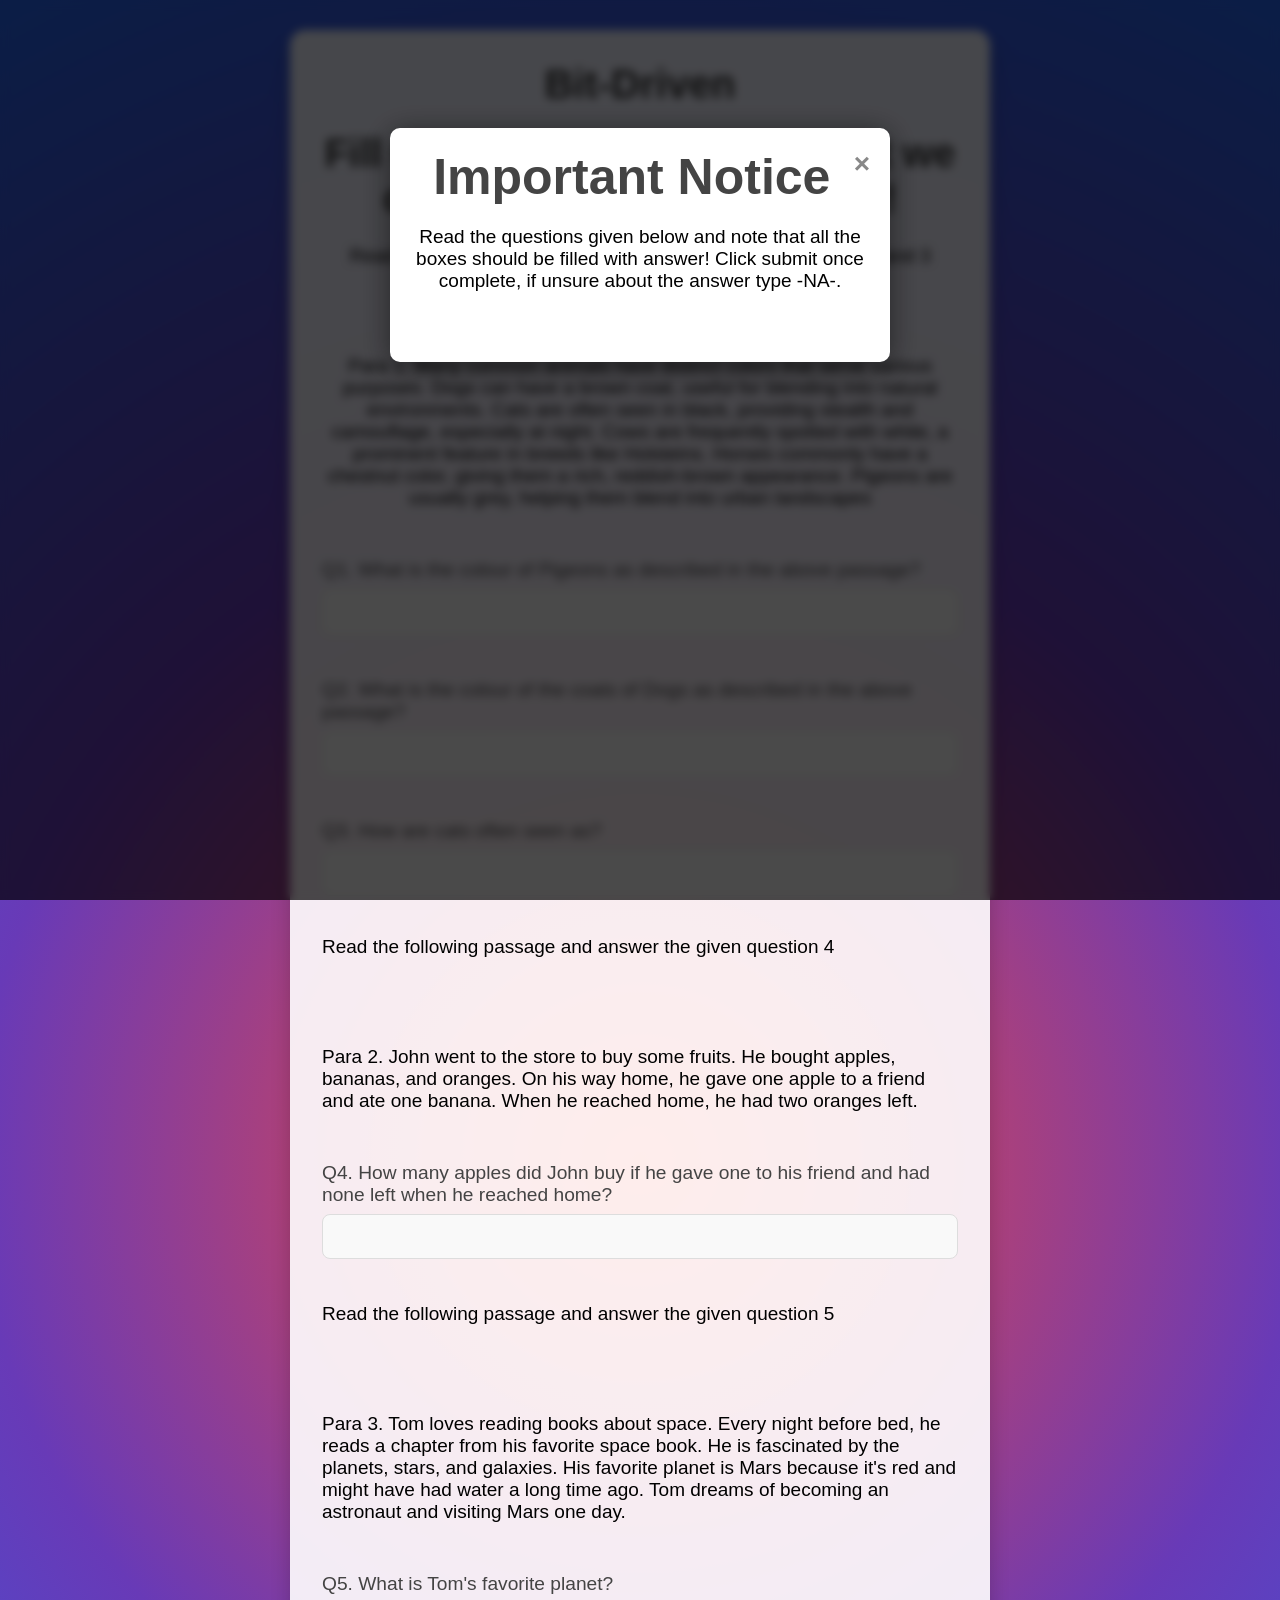
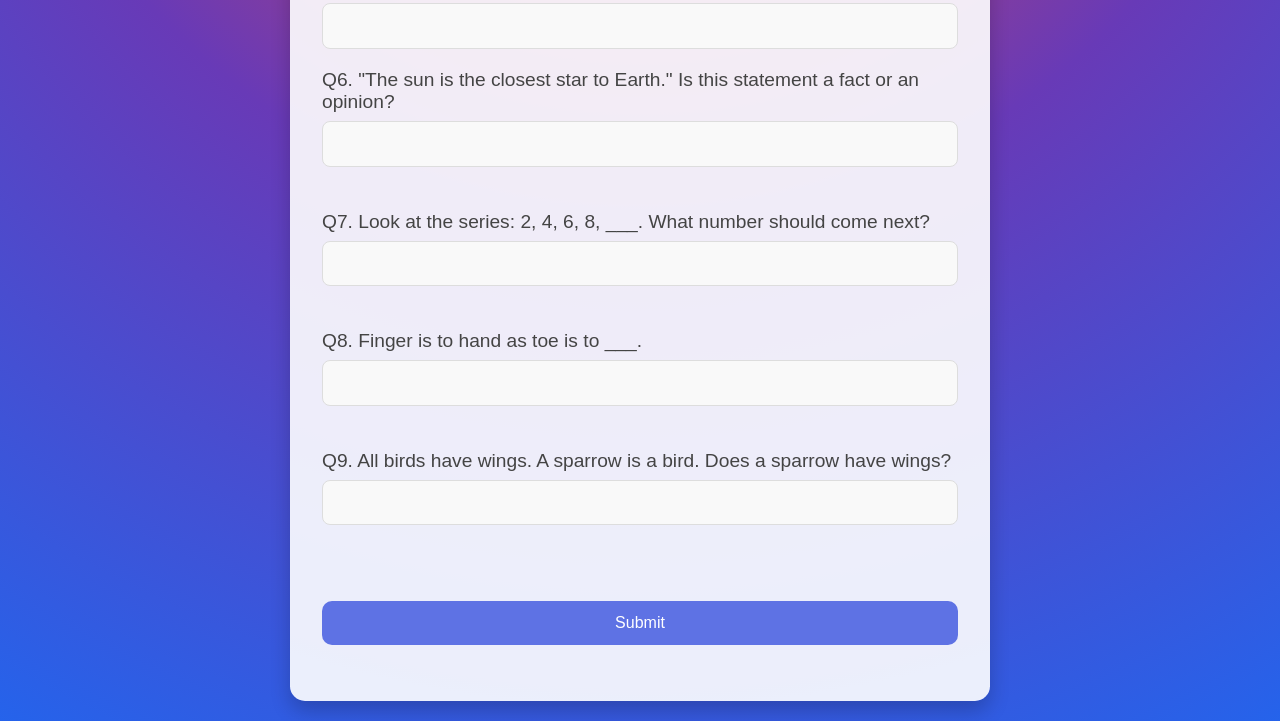
<file: form.html>
<!DOCTYPE html>
<html lang="en">
<head>
    <meta charset="UTF-8">
    <meta name="viewport" content="width=device-width, initial-scale=1.0">
    <title>Document</title>
   <style>
        * {
    margin: 0;
    padding: 0;
    box-sizing: border-box;
}

body {
    font-family: 'Arial', sans-serif;
    background: radial-gradient(circle, rgba(248,72,55,1) 0%, rgba(104,58,183,1) 50%, rgba(37,99,235,1) 100%);
    min-height: 100vh;
    display: flex;
    justify-content: center;
    align-items: center;
    padding: 20px; 
}

.container {
    background-color: rgba(255, 255, 255, 0.9);
    padding: 2rem;
    border-radius: 15px;
    box-shadow: 0 10px 20px rgba(0, 0, 0, 0.2);
    width: 700px;;
    text-align: center;
    animation: fadeIn 1s ease-in-out;
    margin-top: 10px; 
}

.popup {
    display: none; /* Hidden by default */
    position: fixed; /* Stay in place */
    z-index: 1000; /* Sit on top */
    left: 0;
    top: 0;
    width: 100%; /* Full width */
    height: 100%; /* Full height */
    background-color: rgba(0, 0, 0, 0.7); /* Dark background with opacity */
    backdrop-filter: blur(5px); /* Blurring effect */
}

.popup-content {
    background-color: white;
    margin: 10% auto; /* Centered */
    padding: 20px;
    border-radius: 10px; /* Rounded corners */
    box-shadow: 0 4px 30px rgba(0, 0, 0, 0.5); /* Shadow effect */
    width: 80%; /* Responsive width */
    max-width: 500px; /* Max width */
    animation: slide-in 0.5s ease; /* Animation effect */
}

@keyframes slide-in {
    from {
        transform: translateY(-30px);
        opacity: 0;
    }
    to {
        transform: translateY(0);
        opacity: 1;
    }
}

.close {
    color: #888;
    float: right;
    font-size: 28px;
    font-weight: bold;
    cursor: pointer;
}

.close:hover,
.close:focus {
    color: #333;
    text-decoration: none;
}

h2 {
    margin-top: 0;
    color: #444;
}

@keyframes fadeIn {
    from { opacity: 0; }
    to { opacity: 1; }
}

h1 {
    font-size: 2.5rem;
    margin-bottom: 1.5rem;
    color: #333;
}
p{
    font-size:19px;
    margin-top:20px;
    margin-bottom:50px;
}

.question {
    margin-bottom: 1.5rem;
    text-align: left;
}

label {
    display: block;
    font-size: 1.2rem;
    margin-bottom: 0.5rem;
    color: #444;
}

input[type="text"] {
    width: 100%;
    padding: 0.8rem;
    font-size: 1rem;
    border: 1px solid #ddd;
    border-radius: 8px;
    transition: all 0.3s ease;
    background-color: #f9f9f9;
    margin-bottom:20px;
}

input[type="text"]:focus {
    outline: none;
    border-color: #5e72e4;
    background-color: #fff;
}

.btn {
    width: 100%;
    padding: 0.8rem;
    font-size: 1rem;
    background-color: #5e72e4;
    color: white;
    border: none;
    border-radius: 10px;
    cursor: pointer;
    margin-top: 2rem;
    transition: background-color 0.3s ease;
}

.btn:hover {
    background-color: #4e60d4;
}

#result {
    margin-top: 1.5rem;
    font-size: 1.2rem;
   color:green;
}

#pop {
    display: none; /* Hidden by default */
    position: fixed;
    left: 50%;
    top: 50%;
    width:700px;
    height:700px;
    transform: translate(-50%, -50%);
    padding: 20px;
    background-color: white;
    border: 1px solid black;
    box-shadow: 0 0 10px rgba(0,0,0,0.5);
    border-radius: 15px;
}

h2 {
    font-size:50px;
}

h5 {
    font-size:30px;
}

#res{
    color:green;
    font-size: 30px;
}

#timeDisplay {
    color: #333;
    font-size: 30px;
    margin: 20px 0;
}

    </style>
</head>
<body>
    <div class="container">
        <h1>Bit-Driven</h1>
        <h1>Fill Out the given form so that we can learn more about you!!</h1>
        <div class="popup" id="popup">
            <div class="popup-content">
                <span class="close" id="close">&times;</span>
                <h2>Important Notice</h2>
                <p>Read the questions given below and note that all the boxes should be filled with answer! Click submit once complete, if unsure about the answer type -NA-.</p>
            </div>
        </div>
        <form id="quizForm">
            <p>Read the following passage and answer the given question 1,2 and 3</p><br>
            <p>
   
   Para 1. Many common animals have distinct colors that serve various purposes. Dogs can have a brown coat, useful for blending into natural environments. Cats are often seen in black, providing stealth and camouflage, especially at night. Cows are frequently spotted with white, a prominent feature in breeds like Holsteins. Horses commonly have a chestnut color, giving them a rich, reddish-brown appearance. Pigeons are usually grey, helping them blend into urban landscapes</p>
            <div class="question">
                <label for="q1">Q1. What is the colour of Pigeons as described in the above passage?</label>
                <input type="text" id="q1" >
            </div>
            <div class="question">
                <label for="q2">Q2. What is the colour of the coats of Dogs as described in the above passage?</label>
                <input type="text" id="q2" >
            </div>
            <div class="question">
                <label for="q3">Q3. How are cats often seen as?</label>
                <input type="text" id="q3" >
                <p>Read the following passage and answer the given question 4</p><br>
                <p>Para 2. John went to the store to buy some fruits. He bought apples, bananas, and oranges. On his way home, he gave one apple to a friend and ate one banana. When he reached home, he had two oranges left.</p>
                    <div class="question">
                        <label for="q4">Q4. How many apples did John buy if he gave one to his friend and had none left when he reached home?</label>
                        <input type="text" id="q4" >
                    </div>
                    <div class="question">
                        <p>Read the following passage and answer the given question 5</p><br>
                        <p>Para 3.  Tom loves reading books about space. Every night before bed, he reads a chapter from his favorite space book. He is fascinated by the planets, stars, and galaxies. His favorite planet is Mars because it's red and might have had water a long time ago. Tom dreams of becoming an astronaut and visiting Mars one day.</p>
                        <label for="q5">Q5. What is Tom's favorite planet?</label>
                        <input type="text" id="q5" >
                    <div class="question">
                        <label for="q6">Q6. "The sun is the closest star to Earth." Is this statement a fact or an opinion?</label>
                        <input type="text" id="q6" >
                    </div>
                    <div class="question">
                        <label for="q7">Q7. Look at the series: 2, 4, 6, 8, ___. What number should come next?</label>
                        <input type="text" id="q7" >
                    </div>
                    <div class="question">
                        <label for="q8">Q8. Finger is to hand as toe is to ___.</label>
                        <input type="text" id="q8" >
                    </div>
                    <div class="question">
                        <label for="q9">Q9. All birds have wings. A sparrow is a bird. Does a sparrow have wings?</label>
                        <input type="text" id="q9" >
                    </div>
                </div>
                <center><button type="button" class="btn" onclick="res()">Submit</button></center>
        </form>
        <div id="pop">
            <center>
                <h2><b>Your Score!!</b></h2>
                <div id="timeDisplay"></div>
                <p id="res"></p> 
                <p id="res2"></p> 
                <button class="btn" onclick="next()">Next</button>
                <button class="btn" onclick="cancel()">Cancel</button>
            </center>
        </div>
    </div>

    <script>
        var qleft = 0;
        var score = 0;
        var startMinutes = new Date().getMinutes();
        var startSeconds = new Date().getSeconds();

        window.onload = function() {
            document.getElementById("popup").style.display = "block";
            startMinutes = new Date().getMinutes();
            startSeconds = new Date().getSeconds();
        };

        document.getElementById("close").onclick = function() {
            document.getElementById("popup").style.display = "none";
        };

        window.onclick = function(event) {
            const popup = document.getElementById("popup");
            if (event.target === popup) {
                popup.style.display = "none";
            }
        };

        function calculateTimeTaken() {
            const currentMinutes = new Date().getMinutes();
            const currentSeconds = new Date().getSeconds();
            
            let minutesDiff = currentMinutes - startMinutes;
            let secondsDiff = currentSeconds - startSeconds;
            
            if (secondsDiff < 0) {
                minutesDiff--;
                secondsDiff += 60;
            }
            
            return {
                minutes: minutesDiff,
                seconds: secondsDiff
            };
        }
        
        function res() {
            const timeTaken = calculateTimeTaken();
            const timeString = `Time Taken: ${timeTaken.minutes} minutes and ${timeTaken.seconds} seconds`;
            document.getElementById("timeDisplay").textContent = timeString;
            
            const answers = {
                q1: "grey",
                q2: "brown",
                q3: "black",
                q4: "one",
                q5: "mars",
                q6: "fact",
                q7: "10",
                q8: "foot",
                q9: "yes"
            };

            const totalQuestions = 9;

            for (let i = 1; i <= totalQuestions; i++) {
                let userAnswer = document.getElementById(`q${i}`).value.toLowerCase().trim();
                if (userAnswer === "") {
                    qleft += 1;
                }
                if (userAnswer === answers[`q${i}`]) {
                    score++;
                }
            }

            document.getElementById("pop").style.display = "block";
            document.getElementById("res").textContent = "Your current score: " + score;
            
            if(qleft > 0) {
                if (score <= 4 || timeTaken.seconds>30) {
                    document.getElementById("res2").innerHTML = `You currently scored equal or less than 4 or you took a lot of time.and <b>You have left ${qleft} questions. Are you sure you want to submit??</b> If yes No worries! Now you will get easy questions which will help you enhance your knowledge. Click on the Next button to get our games..`;
                } else {
                    document.getElementById("res2").innerHTML = `Hurray!! You currently scored more than 4 but <b>You have left ${qleft} questions. Are you sure you want to submit??</b> If yes Now you will get hard questions to test your knowledge. Click on the Next Button to get our games..`;
                }
            } else {
                if (score <= 4|| timeTaken.seconds>30) {
                    document.getElementById("res2").innerHTML = "You scored equal or less than 4 or you took alot of time. Now you will get easy questions which will help you enhance your knowledge. Click on the Next button to get our games..";
                } else {
                    document.getElementById("res2").textContent = "Hurray!! You currently scored more than 4. Now you will get hard questions to test your knowledge. Click on the Next Button to get our games..";
                }
            }
        }

        function next() {
            if(score <= 4) {
                console.log("Redirecting to easy");
                window.open("index copy.html");
            } else {
                console.log("Redirecting to difficult");
                window.open("i.html");
            }
            return false;
        }

        function cancel() {
            document.getElementById("pop").style.display = "none";
        }
    </script>
</body>
</html>
</file>
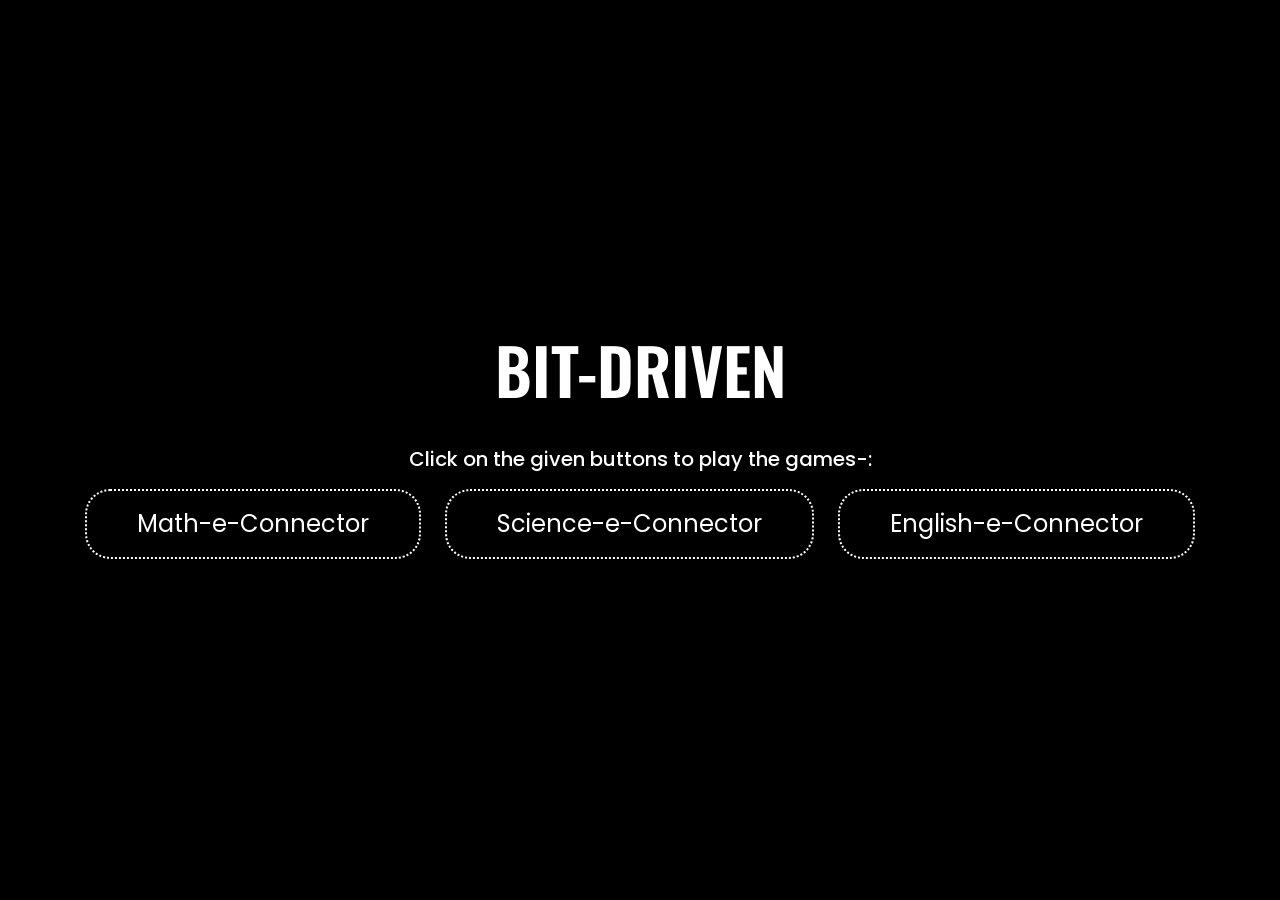
<file: i.html>
<!DOCTYPE html>
<html lang="en">
<head>
    <meta charset="UTF-8">
    <meta name="viewport" content="width=device-width, initial-scale=1.0">
    <title> BIT-DRIVEN</title>

   
    <link href="https://cdn.jsdelivr.net/npm/bootstrap@5.3.0/dist/css/bootstrap.min.css" rel="stylesheet">

    <link href="https://fonts.googleapis.com/css2?family=Poppins:wght@400;600&display=swap" rel="stylesheet">
    <link rel="preconnect" href="https://fonts.googleapis.com">
<link rel="preconnect" href="https://fonts.gstatic.com" crossorigin>
<link href="https://fonts.googleapis.com/css2?family=Oswald:wght@200..700&display=swap" rel="stylesheet">

    <style>
        body {
            font-family: 'Poppins', sans-serif;
            background: url('https://example.com/fun-background.jpg') no-repeat center center fixed; /* Replace with a fun image URL */
            background-size: cover;
            height: 100vh;
            display: flex;
            justify-content: center;
            align-items: center;
            position: relative;
            
            color:white;
            text-align: center;
        }

    
        body::before {
            content: '';
            position: absolute;
            top: 0;
            left: 0;
            width: 100%;
            height: 100%;
            background-color:black;
           
        }

        .content {
            position: relative;
            z-index: 2;
            text-align: center;
        }

        h1 {
            font-size: 4em;
            margin-bottom: 40px;
            animation: float 3s ease-in-out infinite;
            font-weight: 600;
            font-family:"Oswald"
        }

        @keyframes float {
            0%, 100% { transform: translateY(-25); }
            50% { transform: translateY(-50px); }
        }

        .game-buttons .btn {
            padding: 15px 50px;
            font-size: 1.5em;
            border-radius: 25px;
            margin: 10px;
           background-color: transparent;
            border: 2px dotted #fff;
            color: white;
            transition: all 0.4s ease;
        }

        .game-buttons .btn:hover {
            background-color: rgba(225, 49, 49, 0.995);
            border-color: #000000;
            transform: scale(1.1);
        }

       

        
    </style>
</head>
<body>

    <div class="content">
        <h1>BIT-DRIVEN</h1>
        <h5>Click on the given buttons to play the games-:</h5>
        <div class="game-buttons">
            <a href="dem.html" class="btn">Math-e-Connector</a>
            <a href="dem2.html" class="btn ">Science-e-Connector</a>
            <a href="dem3.html" class="btn ">English-e-Connector</a>
        </div>
    </div>

  
</body>
</html>
</file>
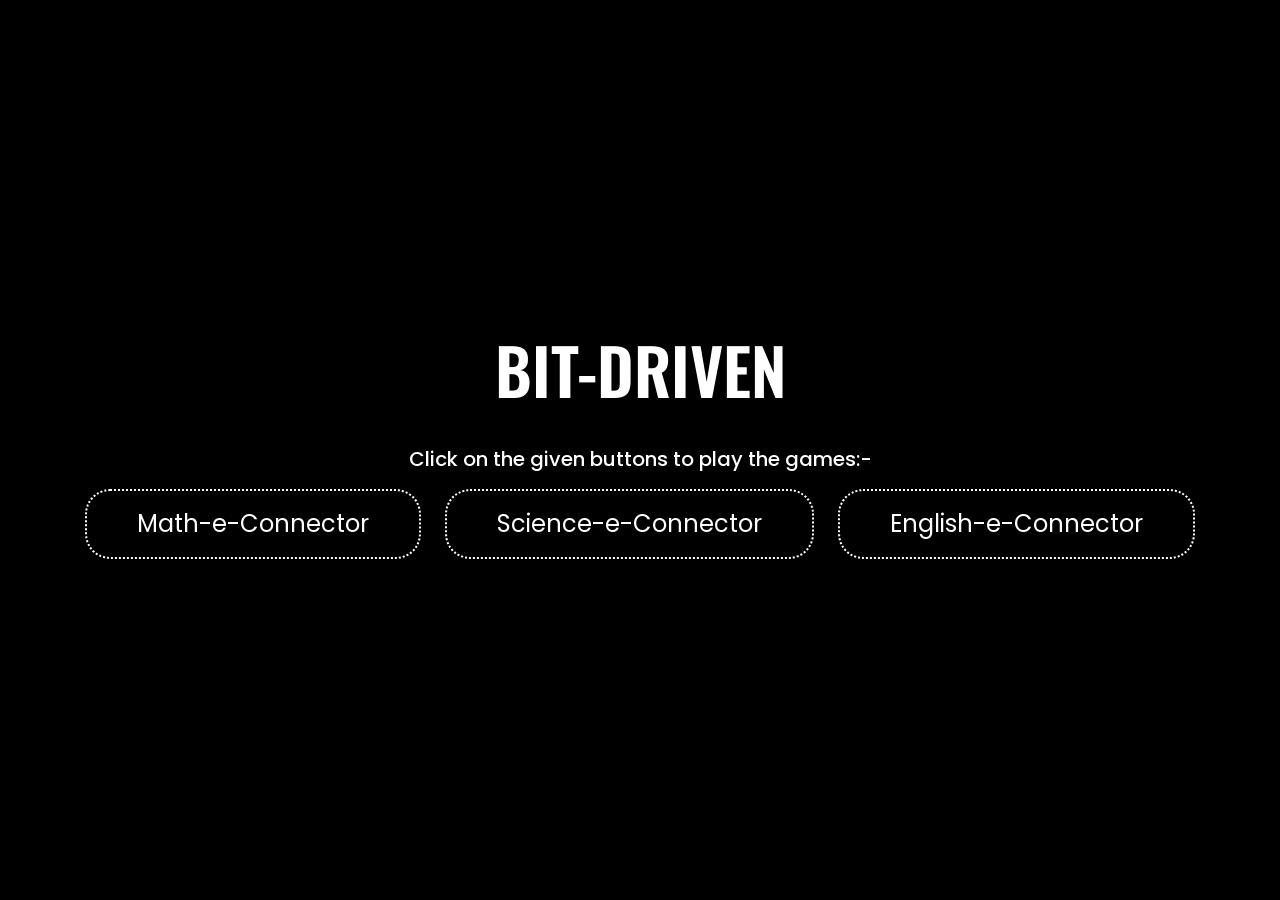
<file: index copy.html>
<!DOCTYPE html>
<html lang="en">
<head>
    <meta charset="UTF-8">
    <meta name="viewport" content="width=device-width, initial-scale=1.0">
    <title> BIT-DRIVEN</title>

   
    <link href="https://cdn.jsdelivr.net/npm/bootstrap@5.3.0/dist/css/bootstrap.min.css" rel="stylesheet">

    <link href="https://fonts.googleapis.com/css2?family=Poppins:wght@400;600&display=swap" rel="stylesheet">
    <link rel="preconnect" href="https://fonts.googleapis.com">
<link rel="preconnect" href="https://fonts.gstatic.com" crossorigin>
<link href="https://fonts.googleapis.com/css2?family=Oswald:wght@200..700&display=swap" rel="stylesheet">

    <style>
        body {
            font-family: 'Poppins', sans-serif;
            background: url('https://example.com/fun-background.jpg') no-repeat center center fixed; /* Replace with a fun image URL */
            background-size: cover;
            height: 100vh;
            display: flex;
            justify-content: center;
            align-items: center;
            position: relative;
            
            color:white;
            text-align: center;
        }

    
        body::before {
            content: '';
            position: absolute;
            top: 0;
            left: 0;
            width: 100%;
            height: 100%;
            background-color:black;
           
        }

        .content {
            position: relative;
            z-index: 2;
            text-align: center;
        }

        h1 {
            font-size: 4em;
            margin-bottom: 40px;
            animation: float 3s ease-in-out infinite;
            font-weight: 600;
            font-family:"Oswald"
        }

        @keyframes float {
            0%, 100% { transform: translateY(-25); }
            50% { transform: translateY(-50px); }
        }

        .game-buttons .btn {
            padding: 15px 50px;
            font-size: 1.5em;
            border-radius: 25px;
            margin: 10px;
           background-color: transparent;
            border: 2px dotted #fff;
            color: white;
            transition: all 0.4s ease;
        }

        .game-buttons .btn:hover {
            background-color: rgba(225, 49, 49, 0.995);
            border-color: #000000;
            transform: scale(1.1);
        }

       

        
    </style>
</head>
<body>

    <div class="content">
        <h1>BIT-DRIVEN</h1>
        <h5>Click on the given buttons to play the games:-</h5>
        <div class="game-buttons">
            <a href="dem1easy.html" class="btn">Math-e-Connector</a>
            <a href="dem2easy.html" class="btn ">Science-e-Connector</a>
            <a href="dem3easy.html" class="btn ">English-e-Connector</a>
        </div>
    </div>

  
</body>
</html>
</file>
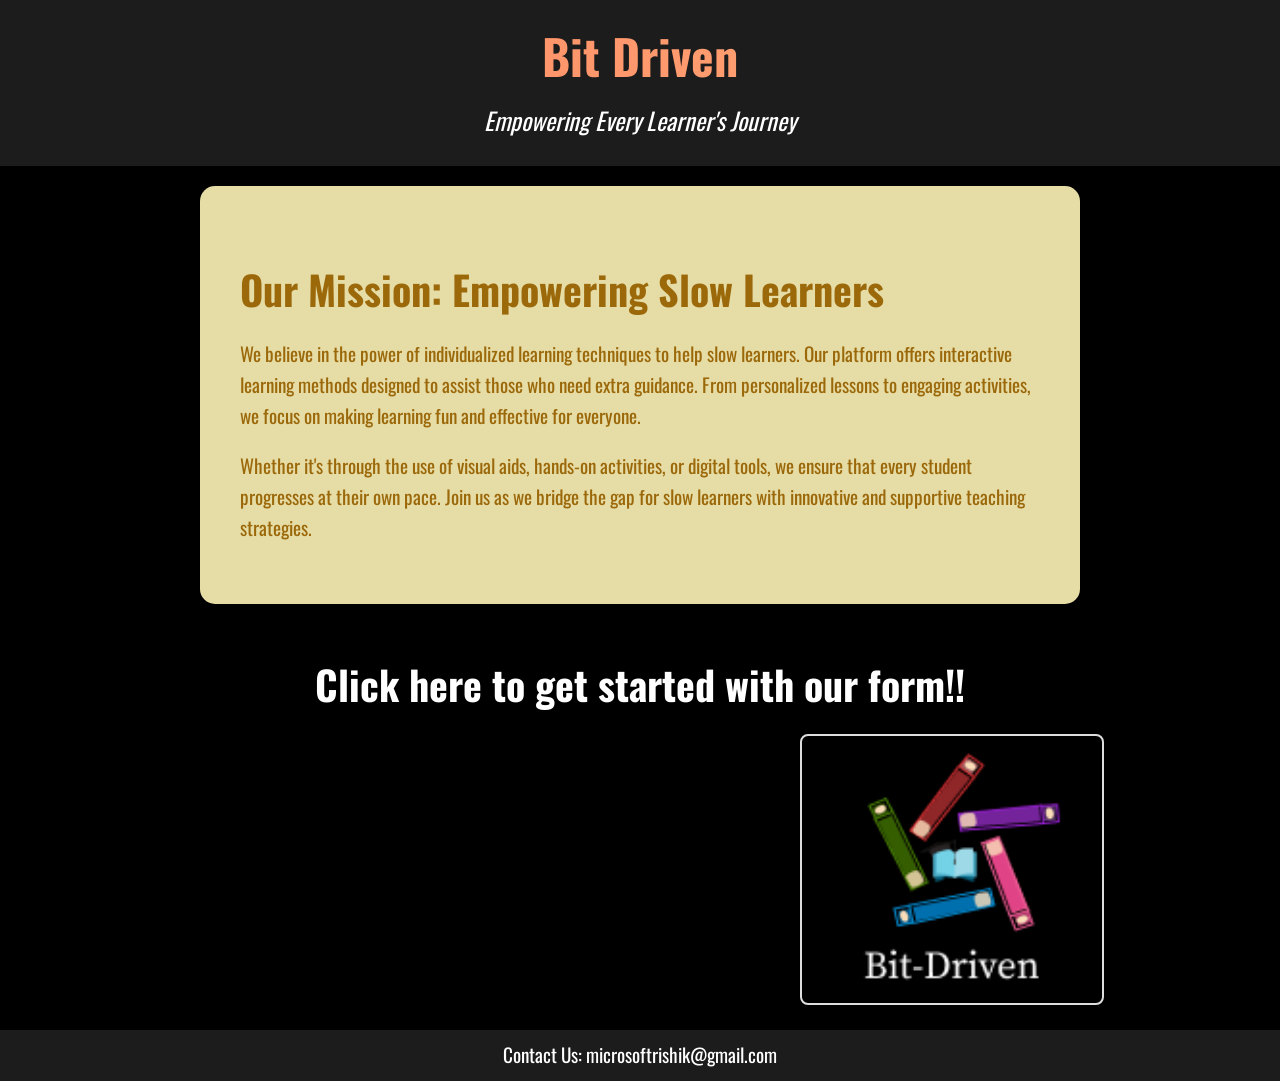
<file: intro.html>
<!DOCTYPE html>
<html lang="en">
<head>
    <meta charset="UTF-8">
    <meta name="viewport" content="width=device-width, initial-scale=1.0">
    <link rel="preconnect" href="https://fonts.googleapis.com">
    <link rel="preconnect" href="https://fonts.gstatic.com" crossorigin>
    <link href="https://fonts.googleapis.com/css2?family=Anton&family=Oswald:wght@200..700&display=swap" rel="stylesheet">
    <title>Remedial Learning</title>
    <style>
        body {
            font-family: 'Oswald', sans-serif;
            margin: 0;
            padding: 0;
            box-sizing: border-box;
            font-size: 18px;
            background-color: black;
            color: white;
            transition: background-color 0.5s;
            align-items: center;
        }

        header {
            background-color: #1c1c1c;
            color: orange;
            text-align: center;
            padding: 20px 0;
            height: 10vh;
            position: relative;
            overflow: hidden;
            height:14vh;
        }

        h1 {
            margin: 0;
            font-size: 3rem;
            background: linear-gradient(90deg, #ff7e5f, #feb47b);
            -webkit-background-clip: text;
            -webkit-text-fill-color: transparent;
            animation: fadeIn 2s;
        }

        .slogan {
            font-size: 1.5rem;
            color: white;
            margin-top: 10px;
            font-style: italic;
            transition: color 0.5s;
        }

        header:hover .slogan {
            color: orange;
        }

        .content {
            padding: 40px;
            text-align: center;
            border-radius: 15px;
            background-color: #e6dca5;
            width: 90%;
            max-width: 800px;
            margin: 20px auto;
            color: rgb(155, 104, 10);
            text-align: left;
            box-shadow: 0 4px 20px rgba(0, 0, 0, 0.3);
            transition: transform 0.3s;
        }

        .content:hover {
            transform: scale(1.02);
        }

        .content h2 {
            font-size: 2.5rem;
            margin-bottom: 20px;
        }

        p {
            font-size: 1.2rem;
            line-height: 1.6;
            margin-bottom: 20px;
        }

        .signup {
            margin-top: 50px;
            text-align: center;
        }

        .signup h2 {
            font-size: 2.5rem;
            margin-bottom: 20px;
        }

        .thumbnail {
            margin: 20px auto;
            cursor: pointer;
            transition: transform 0.3s;
        }

        .thumbnail:hover {
            transform: scale(1.05);
        }

        .thumbnail img {
            width: 100%;
            max-width: 300px;
            height: auto;
            border: 2px solid #ddd;
            border-radius: 8px;
            transition: border-color 0.3s;
            margin-left:800px;
            
        }

        .thumbnail img:hover {
            border-color: #4CAF50;
        }

        footer {
            background-color: #1c1c1c;
            text-align: center;
            padding: 10px 0;
            position: relative;
            bottom: 0;
            width: 100%;
            color: white;
        }

        footer p {
            margin: 0;
        }

        @keyframes fadeIn {
            from {
                opacity: 0;
            }
            to {
                opacity: 1;
            }
        }

        @media (max-width: 600px) {
            h1 {
                font-size: 2.5rem;
            }

            .content h2 {
                font-size: 2rem;
            }

            .signup h2 {
                font-size: 2rem;
            }
        }
    </style>
</head>
<body>

    <!-- Header -->
    <header>
        <h1>Bit Driven</h1>
        <p class="slogan">Empowering Every Learner's Journey</p>
    </header>

    <!-- Main Content -->
    <div class="content">
        <h2>Our Mission: Empowering Slow Learners</h2>
        <p>
            We believe in the power of individualized learning techniques to help slow learners. Our platform offers 
            interactive learning methods designed to assist those who need extra guidance. From personalized lessons 
            to engaging activities, we focus on making learning fun and effective for everyone.
        </p>
        <p>
            Whether it's through the use of visual aids, hands-on activities, or digital tools, we ensure that every 
            student progresses at their own pace. Join us as we bridge the gap for slow learners with innovative and 
            supportive teaching strategies.
        </p>
    </div>

    <!-- Sign Up Section -->
    <div class="signup">
        <h2>Click here to get started with our form!!</h2>
    </div>

    <!-- Thumbnail -->
    <div class="thumbnail" onclick="window.location.href='form.html'">
        <img src="Group 27 (1).png" alt="Sign Up Thumbnail">
    </div>

    <!-- Footer -->
    <footer>
        <p>Contact Us: microsoftrishik@gmail.com</p>
    </footer>

</body>
</html>
</file>
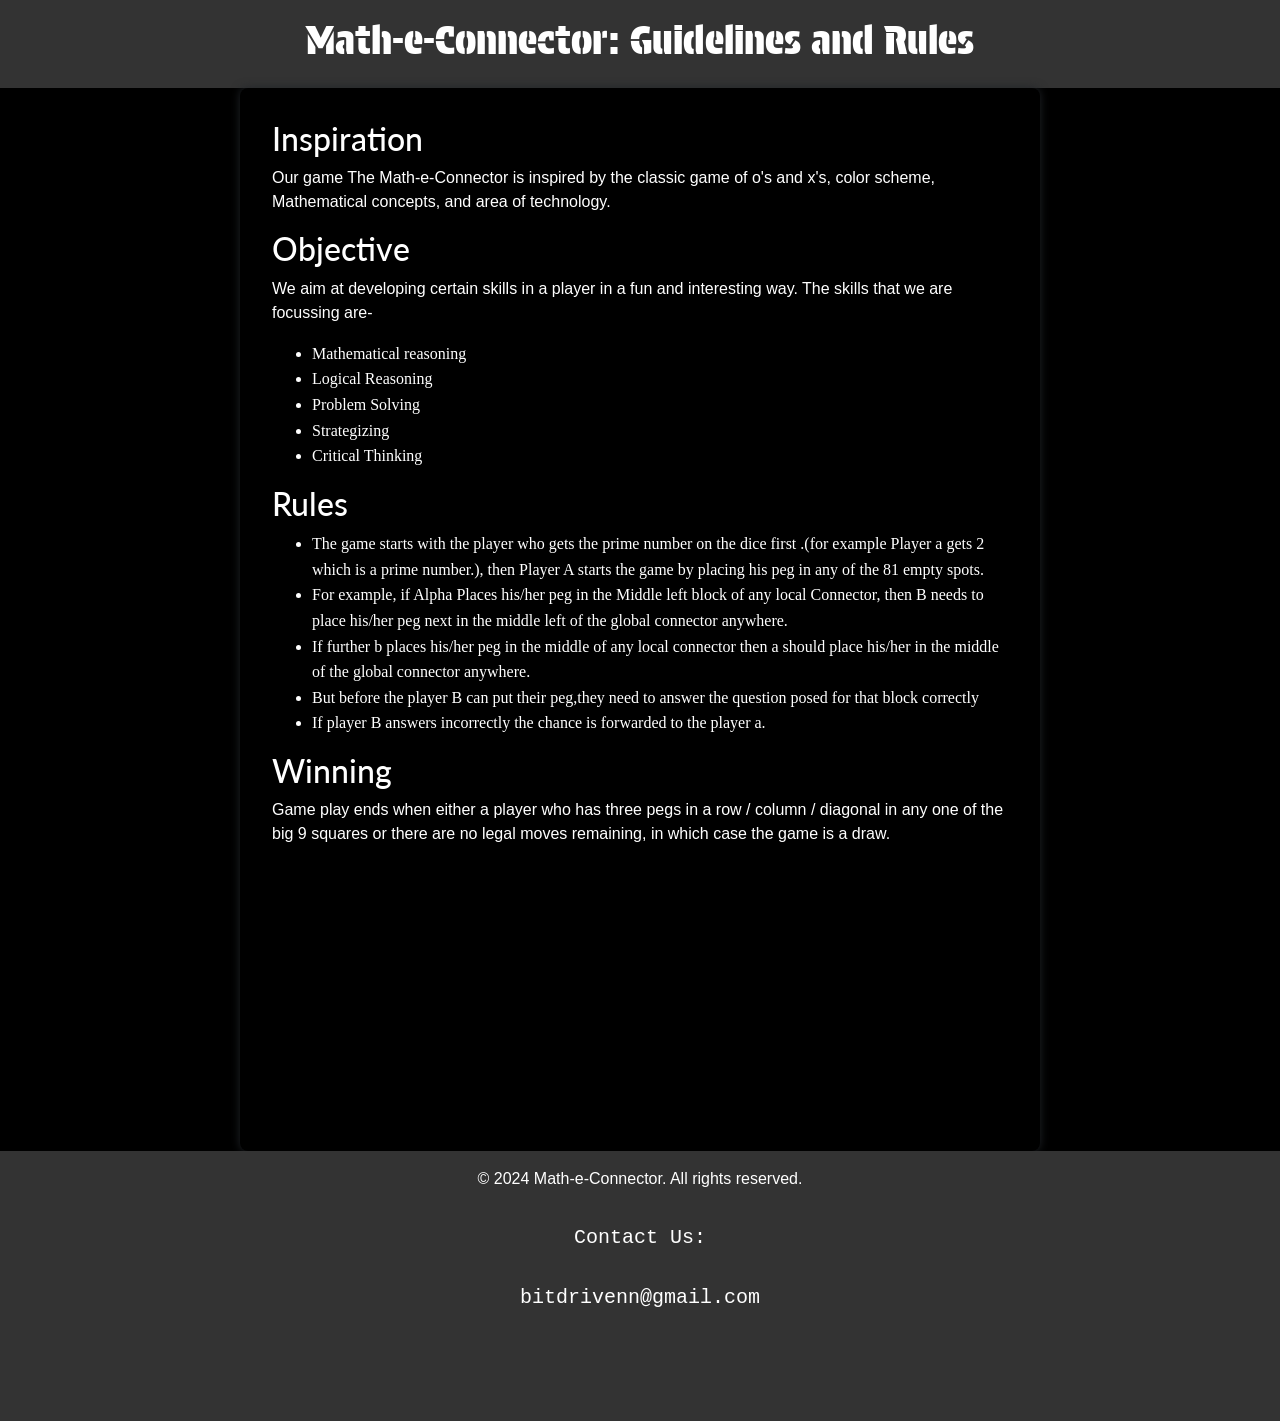
<file: me.html>
<!DOCTYPE html>
<html lang="en">
<head>
    <meta charset="UTF-8">
    <meta name="viewport" content="width=device-width, initial-scale=1.0">
    <title>Game Guidelines and Rules</title>
  <link rel="stylesheet" href="https://cdn.jsdelivr.net/npm/bootstrap@4.0.0/dist/css/bootstrap.min.css" integrity="sha384-Gn5384xqQ1aoWXA+058RXPxPg6fy4IWvTNh0E263XmFcJlSAwiGgFAW/dAiS6JXm" crossorigin="anonymous">
  <link rel="preconnect" href="https://fonts.googleapis.com">
<link rel="preconnect" href="https://fonts.gstatic.com" crossorigin>
<link href="https://fonts.googleapis.com/css2?family=Protest+Guerrilla&display=swap" rel="stylesheet">
  <link rel="preconnect" href="https://fonts.googleapis.com">
<link rel="preconnect" href="https://fonts.gstatic.com" crossorigin>
<link href="https://fonts.googleapis.com/css2?family=Lato:ital,wght@0,100;0,300;0,400;0,700;0,900;1,100;1,300;1,400;1,700;1,900&family=Protest+Guerrilla&display=swap" rel="stylesheet">
    <style>
      p{
        color:white;
      }
        body {
            font-family: Arial, sans-serif;
            margin: 0;
            padding: 0;
            background-color: black;
        }
        header {
            background-color: #333;
            color: #fff;
            padding: 1rem;
            text-align: center;
        }
        main {
            padding: 2rem;
            max-width: 800px;
            margin: auto;
            background-color: black;
            border-radius: 8px;
            box-shadow: 0 0 10px ;
        }
        h1 {
            color: white;
          font-family:"Protest Guerrilla";
        }
        h2 {
            color: white;
          font-family:"Lato"
         
        }
        ul {
            line-height: 1.6;
          font-family:"Lucida Console";
          color:white;
        }
        footer {
            text-align: center;
            padding: 1rem;
            background-color: #333;
            color: #fff;
            position: relatuve;
            width: 100%;
            bottom: 0;
          height:50%
        }
      pre{
        text-align: center;
            padding: 1rem;
            background-color: #333;
            color: #fff;
            position: relatuve;
            width: 100%;
            bottom: 0;
        font-size:20px;
       
      }
    </style>
</head>
<body>
    <header>
      <h1>Math-e-Connector: Guidelines and Rules</h1>
       
    </header>
    <main>
        <h2>Inspiration</h2>
        <p>Our game The Math-e-Connector is inspired by the classic game of o's and x's, color scheme, Mathematical concepts, and area of technology.
</p>

        <h2>Objective</h2>
      <p>We aim at developing certain skills in a player in a fun and interesting way. The skills that we are focussing are-</p>
      


        <ul>
            <li>Mathematical reasoning</li>
            <li>Logical Reasoning</li>
            <li>Problem Solving</li>
          <li> Strategizing</li>
          <li>Critical Thinking</li>
        </ul>

        <h2>Rules</h2>
        <ul>
            <li>The game starts with the player who gets the prime number on the dice first .(for example Player a gets 2 which is a prime number.), then Player A starts the game by placing his peg in any of the 81 empty spots.
</li>
            <li>For example, if Alpha Places his/her peg in the Middle left block of any local Connector, then B needs to place his/her peg next in the middle left of the global connector anywhere.</li>
            <li> If further b places his/her peg in the middle of any local connector then a should place his/her in the middle of the global connector anywhere.</li>
            <li>But before the player B can put their peg,they need to answer the question posed for that block correctly
</li>
                      <li>If player B answers incorrectly the chance is forwarded to the player a.
</li>
          
          
        </ul>

        <h2>Winning</h2>
        <p>Game play ends when either a player who has three pegs in a row / column / diagonal in any one of the big 9 squares or there are no legal moves remaining, in which case the game is a draw.</p>
      <video width=500px;>
        
        <source src=><source>
      </video>
    </main>
    <footer>
        <p>&copy; 2024 Math-e-Connector. All rights reserved.</p>
<pre id=>Contact Us:

bitdrivenn@gmail.com
 
    </footer>
</body>
</html>
</file>
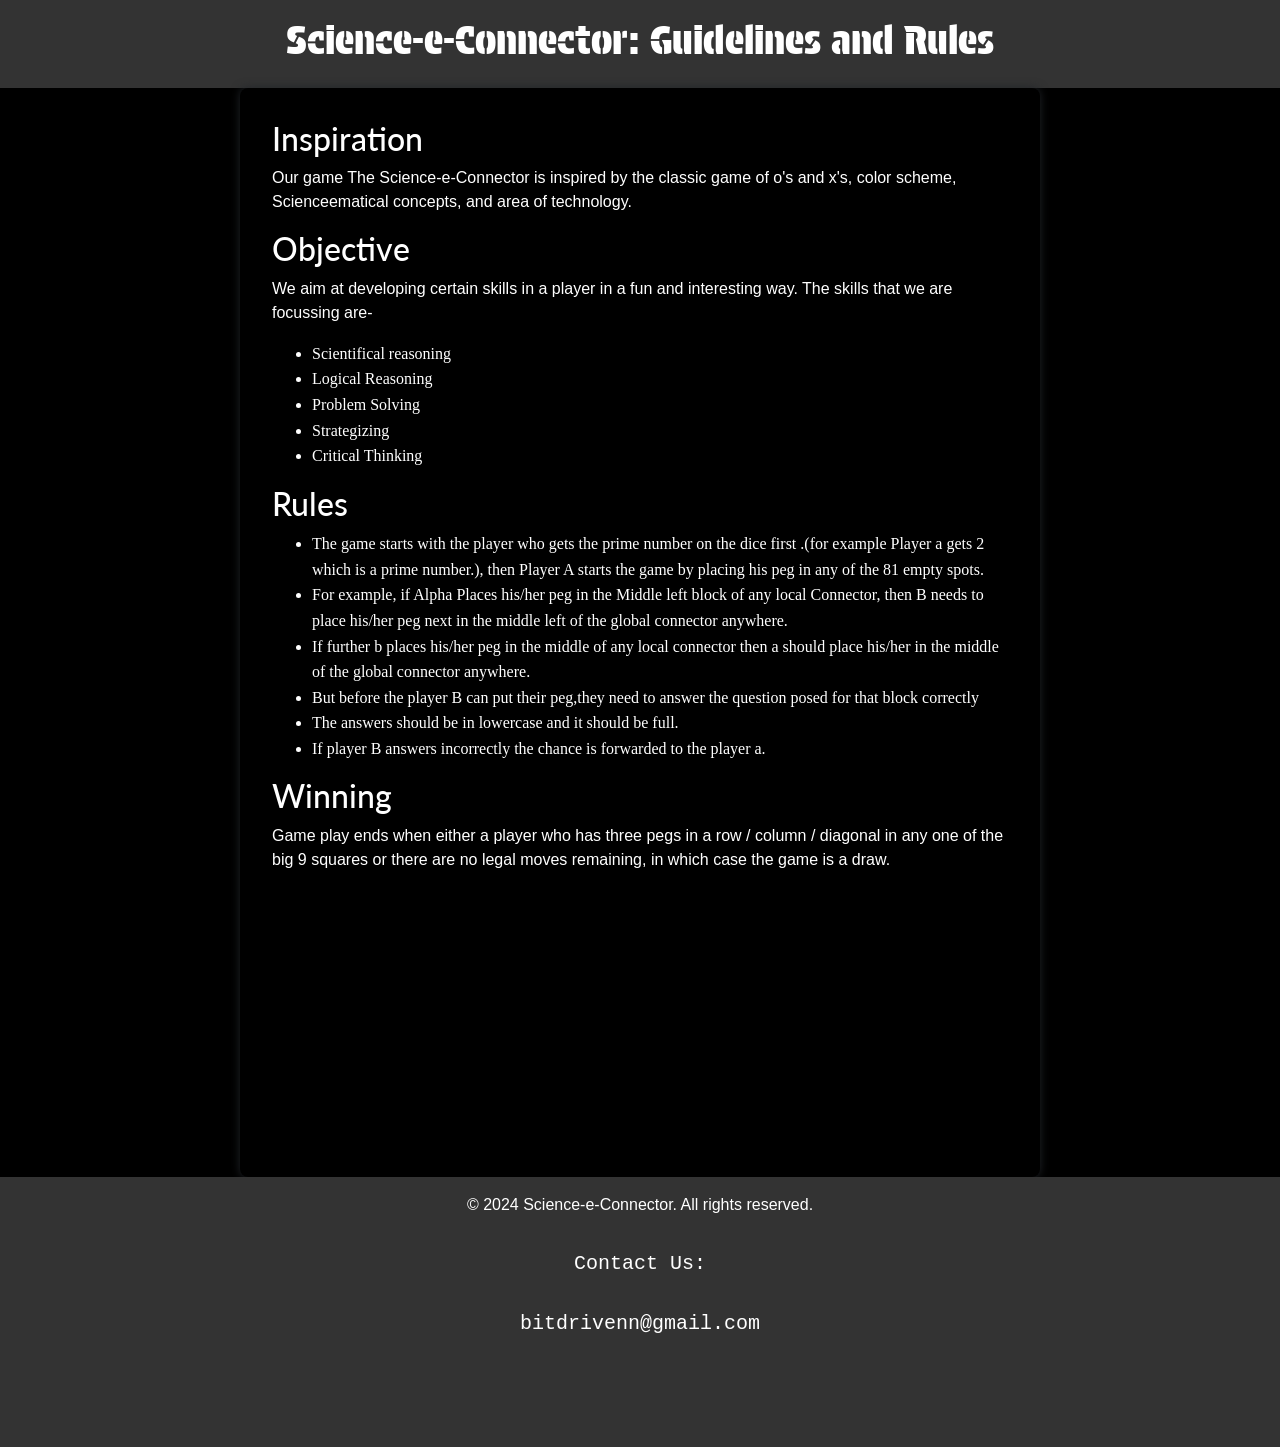
<file: me2.html>
<!DOCTYPE html>
<html lang="en">
<head>
    <meta charset="UTF-8">
    <meta name="viewport" content="width=device-width, initial-scale=1.0">
    <title>Game Guidelines and Rules</title>
  <link rel="stylesheet" href="https://cdn.jsdelivr.net/npm/bootstrap@4.0.0/dist/css/bootstrap.min.css" integrity="sha384-Gn5384xqQ1aoWXA+058RXPxPg6fy4IWvTNh0E263XmFcJlSAwiGgFAW/dAiS6JXm" crossorigin="anonymous">
  <link rel="preconnect" href="https://fonts.googleapis.com">
<link rel="preconnect" href="https://fonts.gstatic.com" crossorigin>
<link href="https://fonts.googleapis.com/css2?family=Protest+Guerrilla&display=swap" rel="stylesheet">
  <link rel="preconnect" href="https://fonts.googleapis.com">
<link rel="preconnect" href="https://fonts.gstatic.com" crossorigin>
<link href="https://fonts.googleapis.com/css2?family=Lato:ital,wght@0,100;0,300;0,400;0,700;0,900;1,100;1,300;1,400;1,700;1,900&family=Protest+Guerrilla&display=swap" rel="stylesheet">
    <style>
      p{
        color:white;
      }
        body {
            font-family: Arial, sans-serif;
            margin: 0;
            padding: 0;
            background-color: black;
        }
        header {
            background-color: #333;
            color: #fff;
            padding: 1rem;
            text-align: center;
        }
        main {
            padding: 2rem;
            max-width: 800px;
            margin: auto;
            background-color: black;
            border-radius: 8px;
            box-shadow: 0 0 10px ;
        }
        h1 {
            color: white;
          font-family:"Protest Guerrilla";
        }
        h2 {
            color: white;
          font-family:"Lato"
         
        }
        ul {
            line-height: 1.6;
          font-family:"Lucida Console";
          color:white;
        }
        footer {
            text-align: center;
            padding: 1rem;
            background-color: #333;
            color: #fff;
            position: relatuve;
            width: 100%;
            bottom: 0;
          height:50%
        }
      pre{
        text-align: center;
            padding: 1rem;
            background-color: #333;
            color: #fff;
            position: relatuve;
            width: 100%;
            bottom: 0;
        font-size:20px;
       
      }
    </style>
</head>
<body>
    <header>
      <h1>Science-e-Connector: Guidelines and Rules</h1>
       
    </header>
    <main>
        <h2>Inspiration</h2>
        <p>Our game The Science-e-Connector is inspired by the classic game of o's and x's, color scheme, Scienceematical concepts, and area of technology.
</p>

        <h2>Objective</h2>
      <p>We aim at developing certain skills in a player in a fun and interesting way. The skills that we are focussing are-</p>
      


        <ul>
            <li>Scientifical reasoning</li>
            <li>Logical Reasoning</li>
            <li>Problem Solving</li>
          <li> Strategizing</li>
          <li>Critical Thinking</li>
        </ul>

        <h2>Rules</h2>
        <ul>
            <li>The game starts with the player who gets the prime number on the dice first .(for example Player a gets 2 which is a prime number.), then Player A starts the game by placing his peg in any of the 81 empty spots.
</li>
            <li>For example, if Alpha Places his/her peg in the Middle left block of any local Connector, then B needs to place his/her peg next in the middle left of the global connector anywhere.</li>
            <li> If further b places his/her peg in the middle of any local connector then a should place his/her in the middle of the global connector anywhere.</li>
            <li>But before the player B can put their peg,they need to answer the question posed for that block correctly
</li>
            <li> The answers should be in lowercase and it should be full.</li>
                      <li>If player B answers incorrectly the chance is forwarded to the player a.
</li>
          
          
        </ul>

        <h2>Winning</h2>
        <p>Game play ends when either a player who has three pegs in a row / column / diagonal in any one of the big 9 squares or there are no legal moves remaining, in which case the game is a draw.</p>
      <video width=500px;>
        
        <source src=><source>
      </video>
    </main>
    <footer>
        <p>&copy; 2024 Science-e-Connector. All rights reserved.</p>
<pre id=>Contact Us:

bitdrivenn@gmail.com
 
    </footer>
</body>
</html>
</file>
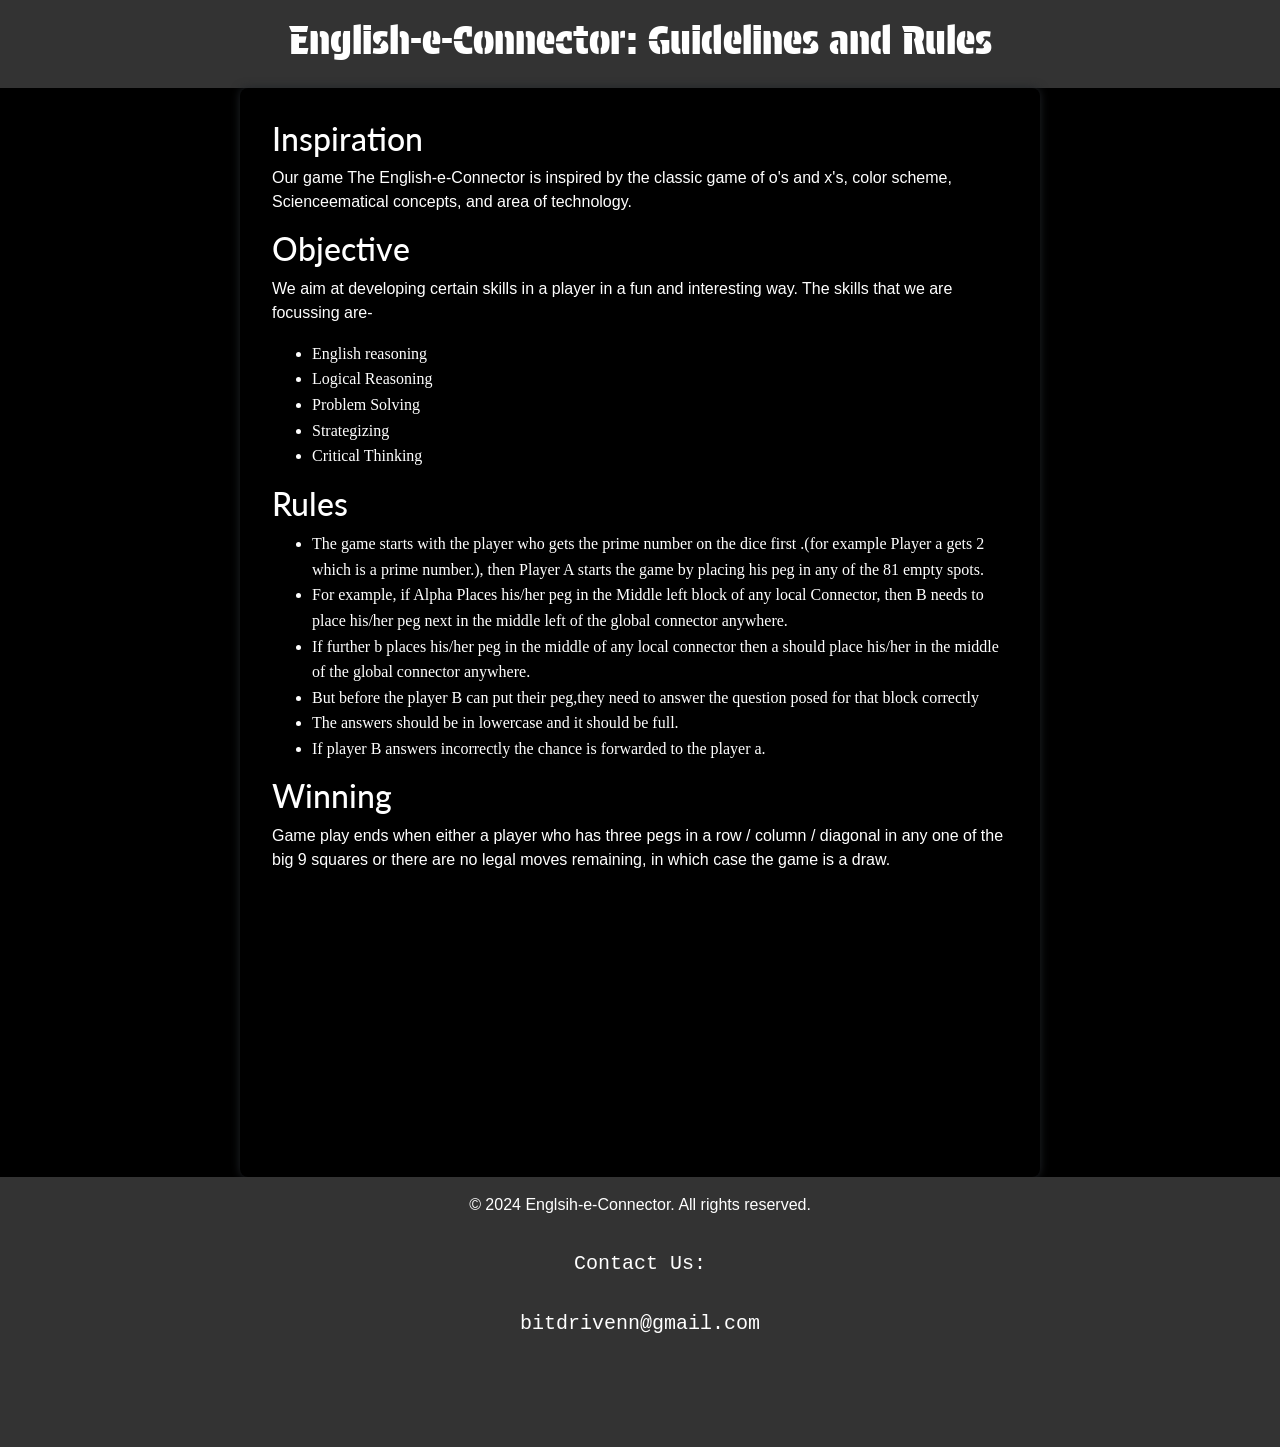
<file: me3.html>
<!DOCTYPE html>
<html lang="en">
<head>
    <meta charset="UTF-8">
    <meta name="viewport" content="width=device-width, initial-scale=1.0">
    <title>Game Guidelines and Rules</title>
  <link rel="stylesheet" href="https://cdn.jsdelivr.net/npm/bootstrap@4.0.0/dist/css/bootstrap.min.css" integrity="sha384-Gn5384xqQ1aoWXA+058RXPxPg6fy4IWvTNh0E263XmFcJlSAwiGgFAW/dAiS6JXm" crossorigin="anonymous">
  <link rel="preconnect" href="https://fonts.googleapis.com">
<link rel="preconnect" href="https://fonts.gstatic.com" crossorigin>
<link href="https://fonts.googleapis.com/css2?family=Protest+Guerrilla&display=swap" rel="stylesheet">
  <link rel="preconnect" href="https://fonts.googleapis.com">
<link rel="preconnect" href="https://fonts.gstatic.com" crossorigin>
<link href="https://fonts.googleapis.com/css2?family=Lato:ital,wght@0,100;0,300;0,400;0,700;0,900;1,100;1,300;1,400;1,700;1,900&family=Protest+Guerrilla&display=swap" rel="stylesheet">
    <style>
      p{
        color:white;
      }
        body {
            font-family: Arial, sans-serif;
            margin: 0;
            padding: 0;
            background-color: black;
        }
        header {
            background-color: #333;
            color: #fff;
            padding: 1rem;
            text-align: center;
        }
        main {
            padding: 2rem;
            max-width: 800px;
            margin: auto;
            background-color: black;
            border-radius: 8px;
            box-shadow: 0 0 10px ;
        }
        h1 {
            color: white;
          font-family:"Protest Guerrilla";
        }
        h2 {
            color: white;
          font-family:"Lato"
         
        }
        ul {
            line-height: 1.6;
          font-family:"Lucida Console";
          color:white;
        }
        footer {
            text-align: center;
            padding: 1rem;
            background-color: #333;
            color: #fff;
            position: relatuve;
            width: 100%;
            bottom: 0;
          height:50%
        }
      pre{
        text-align: center;
            padding: 1rem;
            background-color: #333;
            color: #fff;
            position: relatuve;
            width: 100%;
            bottom: 0;
        font-size:20px;
       
      }
    </style>
</head>
<body>
    <header>
      <h1>English-e-Connector: Guidelines and Rules</h1>
       
    </header>
    <main>
        <h2>Inspiration</h2>
        <p>Our game The English-e-Connector is inspired by the classic game of o's and x's, color scheme, Scienceematical concepts, and area of technology.
</p>

        <h2>Objective</h2>
      <p>We aim at developing certain skills in a player in a fun and interesting way. The skills that we are focussing are-</p>
      


        <ul>
            <li>English reasoning</li>
            <li>Logical Reasoning</li>
            <li>Problem Solving</li>
          <li> Strategizing</li>
          <li>Critical Thinking</li>
        </ul>

        <h2>Rules</h2>
        <ul>
            <li>The game starts with the player who gets the prime number on the dice first .(for example Player a gets 2 which is a prime number.), then Player A starts the game by placing his peg in any of the 81 empty spots.
</li>
            <li>For example, if Alpha Places his/her peg in the Middle left block of any local Connector, then B needs to place his/her peg next in the middle left of the global connector anywhere.</li>
            <li> If further b places his/her peg in the middle of any local connector then a should place his/her in the middle of the global connector anywhere.</li>
            <li>But before the player B can put their peg,they need to answer the question posed for that block correctly
</li>
            <li> The answers should be in lowercase and it should be full.</li>
                      <li>If player B answers incorrectly the chance is forwarded to the player a.
</li>
          
          
        </ul>

        <h2>Winning</h2>
        <p>Game play ends when either a player who has three pegs in a row / column / diagonal in any one of the big 9 squares or there are no legal moves remaining, in which case the game is a draw.</p>
      <video width=500px;>
        
        <source src=><source>
      </video>
    </main>
    <footer>
        <p>&copy; 2024 Englsih-e-Connector. All rights reserved.</p>
<pre id=>Contact Us:

bitdrivenn@gmail.com
 
    </footer>
</body>
</html>
</file>
